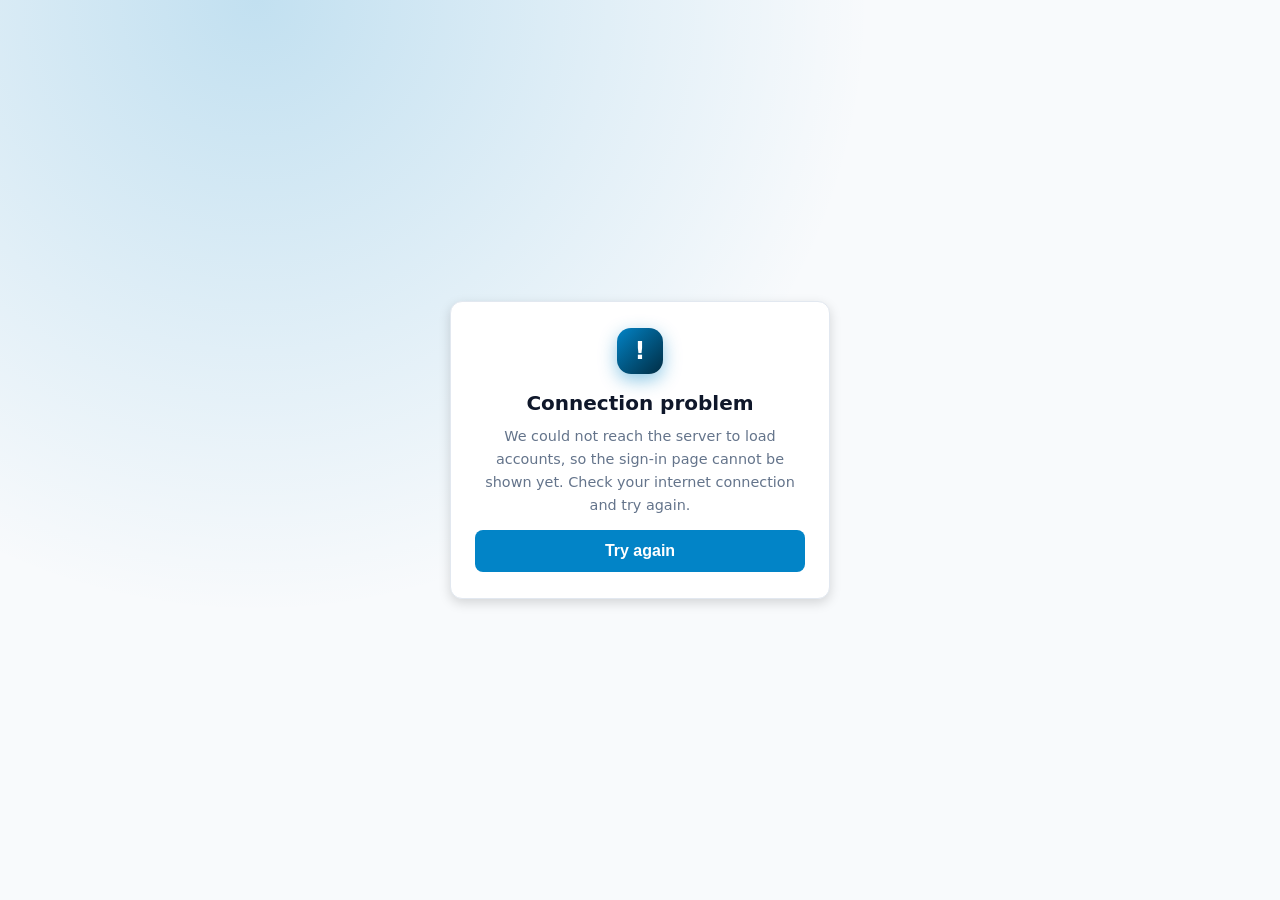
<file: index.html>
<!doctype html>
<html lang="en">
  <head>
    <meta charset="UTF-8" />
    <meta name="viewport" content="width=device-width, initial-scale=1.0" />
    <title>MinaEmad</title>
    <script src="theme.js"></script>
    <link rel="stylesheet" href="styles.css" />
    <link rel="stylesheet" href="auth.css" />
  </head>
  <body>
    <button class="menu-toggle" id="menuToggle" aria-label="Toggle menu">
      &#9776;
    </button>

    <nav class="sidebar" id="siteNav">
      <a href="#home" class="logo"
        ><span class="logo-mark">M</span
        ><span class="logo-text">MinaEmad</span></a
      >
      <ul class="nav-links" id="navLinks">
        <li><a href="#home" class="active">Home</a></li>
        <li><a href="attendance.html">Attendance</a></li>
        <li><a href="points.html">Points</a></li>
        <li><a href="todo.html">Todo</a></li>
        <li><a href="logs.html">Logs</a></li>
        <li><a href="settings.html">Settings</a></li>
      </ul>
      <div class="nav-actions">
        <button
          class="theme-toggle"
          id="themeToggle"
          aria-label="Toggle dark mode"
        ></button>
      </div>
    </nav>

    <main>
      <section id="home" class="hero">
        <div class="hero-content">
          <h1>Hi, I'm <span class="accent">Mina Emad</span></h1>
          <a href="#projects" class="btn">See Projects</a>
        </div>
      </section>

      <section id="projects" class="projects">
        <h2>Projects</h2>
        <div class="project-grid">
          <article class="card">
            <h3>Todo List</h3>
            <p>Task manager with local storage persistence.</p>
            <a href="todo.html" class="card-link">Open project &rarr;</a>
          </article>
          <article class="card">
            <h3>Attendance Plan</h3>
            <p>Track student attendance by date with custom special days.</p>
            <a href="attendance.html" class="card-link">Open project &rarr;</a>
          </article>
          <article class="card">
            <h3>Points Board</h3>
            <p>Award points to every student marked present, with live manual controls.</p>
            <a href="points.html" class="card-link">Open project &rarr;</a>
          </article>
        </div>
      </section>
    </main>

    <footer>
      <p>&copy; <span id="year"></span> MinaEmad. All rights reserved.</p>
    </footer>

    <script src="sidebar.js"></script>
    <script src="supabase.js"></script>
  <script src="classes.js"></script>
  <script src="auth.js"></script>
    <script src="audit.js"></script>
    <script src="script.js"></script>
  </body>
</html>
</file>
<file: styles.css>
* {
  margin: 0;
  padding: 0;
  box-sizing: border-box;
}

html {
  scroll-behavior: smooth;
  font-size: calc(16px * var(--font-scale, 1));
}

/* ---- Base tokens (theme: midnight, design: classic) ---- */
:root {
  --bg: #0f172a;
  --surface: #1e293b;
  --card-bg: var(--surface);
  --text: #e2e8f0;
  --muted: #94a3b8;
  --accent: #38bdf8;
  --error: #f87171;
  --border: #334155;
  --header-bg: rgba(15, 23, 42, 0.95);
  --btn-text: #0f172a;

  --font-sans: system-ui, -apple-system, "Segoe UI", Roboto, sans-serif;
  --radius: 12px;
  --radius-sm: 8px;
  --border-width: 1px;
  --shadow: 0 4px 12px rgba(0, 0, 0, 0.15);
  --heading-transform: none;
  --transition: 0.15s ease;
  --font-scale: 1;
}

/* ---- Themes ---- */
:root[data-theme="midnight"] {
  --bg: #0f172a;
  --surface: #1e293b;
  --text: #e2e8f0;
  --muted: #94a3b8;
  --accent: #38bdf8;
  --error: #f87171;
  --border: #334155;
  --header-bg: rgba(15, 23, 42, 0.95);
  --btn-text: #0f172a;
}

:root[data-theme="daylight"] {
  --bg: #f8fafc;
  --surface: #ffffff;
  --text: #0f172a;
  --muted: #64748b;
  --accent: #0284c7;
  --error: #dc2626;
  --border: #e2e8f0;
  --header-bg: rgba(248, 250, 252, 0.92);
  --btn-text: #ffffff;
}

:root[data-theme="ocean"] {
  --bg: #06283d;
  --surface: #0b3a56;
  --text: #e0f2fe;
  --muted: #7dd3fc;
  --accent: #22d3ee;
  --error: #fb7185;
  --border: #155e75;
  --header-bg: rgba(6, 40, 61, 0.92);
  --btn-text: #06283d;
}

:root[data-theme="sunset"] {
  --bg: #1c1030;
  --surface: #2a1b45;
  --text: #f5e6ff;
  --muted: #c4a7e7;
  --accent: #f472b6;
  --error: #fb7185;
  --border: #432b63;
  --header-bg: rgba(28, 16, 48, 0.92);
  --btn-text: #1c1030;
}

:root[data-theme="forest"] {
  --bg: #0b1f16;
  --surface: #123526;
  --text: #dcfce7;
  --muted: #86efac;
  --accent: #4ade80;
  --error: #fb7185;
  --border: #1c5137;
  --header-bg: rgba(11, 31, 22, 0.92);
  --btn-text: #0b1f16;
}

:root[data-theme="amoled"] {
  --bg: #000000;
  --surface: #050505;
  --text: #f8fafc;
  --muted: #94a3b8;
  --accent: #38bdf8;
  --error: #f87171;
  --border: #1a1a1a;
  --header-bg: rgba(0, 0, 0, 0.95);
  --btn-text: #000000;
}

:root[data-theme="nord"] {
  --bg: #2e3440;
  --surface: #3b4252;
  --text: #eceff4;
  --muted: #d8dee9;
  --accent: #88c0d0;
  --error: #bf616a;
  --border: #4c566a;
  --header-bg: rgba(46, 52, 64, 0.92);
  --btn-text: #2e3440;
}

/* ---- Designs ---- */
:root[data-design="classic"] {
  --radius: 12px;
  --radius-sm: 8px;
  --border-width: 1px;
  --shadow: 0 4px 12px rgba(0, 0, 0, 0.15);
  --heading-transform: none;
  --transition: 0.15s ease;
}

:root[data-design="minimal"] {
  --radius: 4px;
  --radius-sm: 3px;
  --border-width: 0;
  --shadow: none;
  --heading-transform: none;
  --transition: 0.1s ease;
}

:root[data-design="rounded"] {
  --radius: 20px;
  --radius-sm: 999px;
  --border-width: 1px;
  --shadow: 0 10px 30px rgba(0, 0, 0, 0.25);
  --heading-transform: none;
  --transition: 0.2s ease;
}

:root[data-design="sharp"] {
  --radius: 0;
  --radius-sm: 0;
  --border-width: 2px;
  --shadow: 4px 4px 0 rgba(0, 0, 0, 0.35);
  --heading-transform: uppercase;
  --transition: 0.05s linear;
}

:root[data-design="glass"] {
  --radius: 16px;
  --radius-sm: 12px;
  --border-width: 1px;
  --card-bg: color-mix(in srgb, var(--surface) 55%, transparent);
  --shadow: 0 8px 32px rgba(0, 0, 0, 0.25);
  --heading-transform: none;
  --transition: 0.2s ease;
}

:root[data-design="glass"] body {
  background: radial-gradient(
      circle at 20% 0%,
      color-mix(in srgb, var(--accent) 22%, transparent),
      transparent 45%
    ),
    var(--bg);
  background-attachment: fixed;
}

:root[data-design="glass"] .card,
:root[data-design="glass"] .todo-item,
:root[data-design="glass"] .field input,
:root[data-design="glass"] .field textarea,
:root[data-design="glass"] .todo-form input,
:root[data-design="glass"] .option {
  -webkit-backdrop-filter: blur(12px);
  backdrop-filter: blur(12px);
}

body {
  font-family: var(--font-sans);
  background: var(--bg);
  color: var(--text);
  line-height: 1.6;
  padding-left: 230px;
  transition: background var(--transition), color var(--transition);
}

h1,
h2,
h3 {
  text-transform: var(--heading-transform);
}

.sidebar {
  position: fixed;
  top: 0;
  left: 0;
  bottom: 0;
  width: 230px;
  z-index: 40;
  display: flex;
  flex-direction: column;
  gap: 1.5rem;
  padding: 1.35rem 1rem;
  background: var(--surface);
  border-right: var(--border-width) solid var(--border);
}

.sidebar .logo {
  font-size: 1.35rem;
}

.sidebar .logo-mark {
  width: 38px;
  height: 38px;
  border-radius: 12px;
  font-size: 1.2rem;
}

.logo {
  display: inline-flex;
  align-items: center;
  gap: 0.65rem;
  font-weight: 800;
  font-size: 1.6rem;
  letter-spacing: -0.02em;
  text-decoration: none;
}

.logo-mark {
  display: grid;
  place-items: center;
  width: 46px;
  height: 46px;
  flex: none;
  border-radius: 14px;
  background: linear-gradient(135deg, var(--accent), color-mix(in srgb, var(--accent) 35%, #000));
  color: var(--btn-text);
  font-size: 1.5rem;
  font-weight: 900;
  line-height: 1;
  box-shadow: 0 6px 18px color-mix(in srgb, var(--accent) 45%, transparent);
  transition: transform var(--transition);
}

.logo:hover .logo-mark {
  transform: rotate(-6deg) scale(1.05);
}

.logo-text {
  background: linear-gradient(90deg, var(--text) 30%, var(--accent));
  -webkit-background-clip: text;
  background-clip: text;
  -webkit-text-fill-color: transparent;
  color: var(--accent);
}

.nav-actions {
  display: flex;
  align-items: center;
  gap: 0.5rem;
}

.theme-toggle {
  display: grid;
  place-items: center;
  width: 40px;
  height: 40px;
  border-radius: var(--radius-sm);
  border: var(--border-width) solid var(--border);
  background: var(--surface);
  color: var(--text);
  font-size: 1.1rem;
  cursor: pointer;
  transition: border-color var(--transition), color var(--transition);
}

.theme-toggle:hover {
  border-color: var(--accent);
  color: var(--accent);
}

.nav-links {
  list-style: none;
  display: flex;
  flex-direction: column;
  gap: 0.3rem;
  flex: 1;
}

.nav-links a {
  display: flex;
  align-items: center;
  gap: 0.6rem;
  padding: 0.55rem 0.75rem;
  border-radius: var(--radius-sm);
  color: var(--muted);
  font-weight: 600;
  font-size: 0.95rem;
  text-decoration: none;
  transition: background var(--transition), color var(--transition);
}

.nav-links a::before {
  content: "";
  flex: none;
  width: 6px;
  height: 6px;
  border-radius: 50%;
  background: currentColor;
  opacity: 0.55;
}

.nav-links a:hover {
  color: var(--text);
  background: color-mix(in srgb, var(--accent) 12%, transparent);
}

.nav-links a.active {
  color: var(--accent);
  background: color-mix(in srgb, var(--accent) 15%, transparent);
}

.nav-links a.active::before {
  opacity: 1;
}

.menu-toggle {
  display: none;
  position: fixed;
  top: 0.85rem;
  left: 0.85rem;
  z-index: 60;
  width: 42px;
  height: 42px;
  place-items: center;
  background: var(--surface);
  border: var(--border-width) solid var(--border);
  border-radius: var(--radius-sm);
  color: var(--text);
  font-size: 1.4rem;
  line-height: 1;
  cursor: pointer;
  box-shadow: var(--shadow);
  transition:
    left var(--transition),
    border-color var(--transition),
    color var(--transition);
}

.menu-toggle:hover {
  border-color: var(--accent);
  color: var(--accent);
}

section {
  max-width: 1000px;
  margin: 0 auto;
  padding: 4rem 1.5rem;
  scroll-margin-top: 70px;
  opacity: 0;
  transform: translateY(24px);
  transition: opacity 0.6s ease, transform 0.6s ease;
}

section.visible {
  opacity: 1;
  transform: translateY(0);
}

@media (prefers-reduced-motion: reduce) {
  html {
    scroll-behavior: auto;
  }

  section {
    opacity: 1;
    transform: none;
    transition: none;
  }
}

.hero {
  min-height: 70vh;
  display: flex;
  align-items: center;
}

.hero h1 {
  font-size: 2.8rem;
  margin-bottom: 1rem;
}

.accent {
  color: var(--accent);
}

.hero p {
  color: var(--muted);
  font-size: 1.2rem;
  margin-bottom: 2rem;
  max-width: 520px;
}

.subtitle {
  color: var(--muted);
  margin-bottom: 1.5rem;
}

.btn {
  display: inline-block;
  background: var(--accent);
  color: var(--btn-text);
  padding: 0.75rem 1.5rem;
  border: none;
  border-radius: var(--radius-sm);
  font-weight: 600;
  font-size: 1rem;
  text-decoration: none;
  cursor: pointer;
  transition: transform var(--transition), opacity var(--transition);
}

.btn:hover {
  transform: translateY(-2px);
  opacity: 0.9;
}

.projects h2 {
  font-size: 2rem;
  margin-bottom: 2rem;
}

.project-grid {
  display: grid;
  grid-template-columns: repeat(auto-fit, minmax(240px, 1fr));
  gap: 1.5rem;
}

.card {
  background: var(--card-bg);
  padding: 1.5rem;
  border-radius: var(--radius);
  border: var(--border-width) solid var(--border);
  box-shadow: var(--shadow);
  transition: transform var(--transition), border-color var(--transition);
}

.card:hover {
  transform: translateY(-4px);
  border-color: var(--accent);
}

.card h3 {
  margin-bottom: 0.5rem;
}

.card p {
  color: var(--muted);
}

.card-link {
  display: inline-block;
  margin-top: 0.9rem;
  color: var(--accent);
  font-weight: 600;
  text-decoration: none;
}

.card-link:hover {
  text-decoration: underline;
}

.status {
  color: var(--accent);
  font-weight: 600;
  min-height: 1.5rem;
}

footer {
  text-align: center;
  padding: 2rem;
  color: var(--muted);
  border-top: var(--border-width) solid var(--border);
}

footer a {
  color: var(--accent);
  text-decoration: none;
}

.nav-scrim {
  display: none;
}

@media (max-width: 900px) {
  body {
    padding-left: 0;
  }

  body.nav-open {
    overflow: hidden;
  }

  .sidebar {
    left: -240px;
    transition: left var(--transition), box-shadow var(--transition);
    box-shadow: none;
  }

  .sidebar.open {
    left: 0;
    box-shadow: 0 0 40px rgba(0, 0, 0, 0.4);
  }

  .menu-toggle {
    display: grid;
  }

  body.nav-open .menu-toggle {
    left: calc(230px + 0.85rem);
    border-color: var(--accent);
    color: var(--accent);
  }

  .nav-scrim {
    display: block;
    position: fixed;
    inset: 0;
    z-index: 35;
    background: rgba(0, 0, 0, 0.55);
    backdrop-filter: blur(2px);
    opacity: 0;
    pointer-events: none;
    transition: opacity var(--transition);
  }

  .nav-scrim.show {
    opacity: 1;
    pointer-events: auto;
  }
}

@media (max-width: 640px) {
  .hero h1 {
    font-size: 2rem;
  }
}
</file>
<file: auth.css>
[hidden] {
  display: none !important;
}

/* ---------- Login overlay ---------- */

.auth-overlay {
  position: fixed;
  inset: 0;
  z-index: 200;
  display: grid;
  place-items: center;
  padding: 1rem;
  background:
    radial-gradient(
      circle at 20% 0%,
      color-mix(in srgb, var(--accent) 22%, transparent),
      transparent 45%
    ),
    var(--bg);
}

.auth-card {
  width: min(380px, 100%);
  display: flex;
  flex-direction: column;
  gap: 0.85rem;
  background: var(--card-bg);
  border: var(--border-width) solid var(--border);
  border-radius: var(--radius);
  box-shadow: var(--shadow);
  padding: 1.6rem 1.5rem;
}

.auth-card h2 {
  font-size: 1.25rem;
}

.auth-logo {
  display: grid;
  place-items: center;
  width: 46px;
  height: 46px;
  border-radius: 14px;
  background: linear-gradient(135deg, var(--accent), color-mix(in srgb, var(--accent) 35%, #000));
  color: var(--btn-text);
  font-size: 1.5rem;
  font-weight: 900;
  line-height: 1;
  box-shadow: 0 6px 18px color-mix(in srgb, var(--accent) 45%, transparent);
}

.auth-sub {
  color: var(--muted);
  font-size: 0.9rem;
  margin-top: -0.5rem;
}

.auth-field {
  display: flex;
  flex-direction: column;
  gap: 0.3rem;
  font-size: 0.68rem;
  font-weight: 600;
  letter-spacing: 0.06em;
  text-transform: uppercase;
  color: var(--muted);
}

.auth-field input,
.auth-field select {
  background: var(--surface);
  border: var(--border-width) solid var(--border);
  border-radius: var(--radius-sm);
  padding: 0.6rem 0.75rem;
  color: var(--text);
  font-family: inherit;
  font-size: 0.95rem;
  text-transform: none;
  letter-spacing: normal;
  transition: border-color var(--transition), box-shadow var(--transition);
}

.auth-field select {
  appearance: none;
  -webkit-appearance: none;
  background-image: url("data:image/svg+xml;utf8,<svg xmlns='http://www.w3.org/2000/svg' width='10' height='6' viewBox='0 0 10 6'><path fill='%23888888' d='M1 1l4 4 4-4'/></svg>");
  background-repeat: no-repeat;
  background-position: right 0.75rem center;
  padding-right: 2rem;
  cursor: pointer;
}

.auth-field select:hover {
  border-color: var(--accent);
}

.auth-field input:focus,
.auth-field select:focus {
  outline: none;
  border-color: var(--accent);
  box-shadow: 0 0 0 3px color-mix(in srgb, var(--accent) 30%, transparent);
}

.auth-field select option {
  background: var(--surface);
  color: var(--text);
}

.auth-error {
  color: var(--error);
  font-size: 0.85rem;
  min-height: 1.2em;
}

.auth-submit {
  width: 100%;
  text-align: center;
}

/* ---------- Loading (content area only — sidebar stays visible) ---------- */

.page-loading {
  position: fixed;
  top: 0;
  right: 0;
  bottom: 0;
  left: 230px;
  z-index: 30;
  display: flex;
  flex-direction: column;
  align-items: center;
  justify-content: center;
  gap: 0.7rem;
  background: var(--bg);
}

.page-loading-text {
  color: var(--muted);
  font-size: 0.88rem;
}

.auth-spinner {
  width: 26px;
  height: 26px;
  margin: 0.15rem auto 0;
  border: 3px solid color-mix(in srgb, var(--accent) 25%, transparent);
  border-top-color: var(--accent);
  border-radius: 50%;
  animation: auth-spin 0.8s linear infinite;
}

@keyframes auth-spin {
  to {
    transform: rotate(360deg);
  }
}

@media (max-width: 900px) {
  .page-loading {
    left: 0;
  }
}

.auth-accounts {
  display: flex;
  flex-wrap: wrap;
  align-items: center;
  gap: 0.4rem;
  font-size: 0.78rem;
  color: var(--muted);
}

.auth-account {
  background: var(--surface);
  border: var(--border-width) solid var(--border);
  border-radius: 999px;
  color: var(--text);
  font-family: inherit;
  font-size: 0.78rem;
  padding: 0.2rem 0.65rem;
  cursor: pointer;
  transition: border-color var(--transition), color var(--transition);
}

.auth-account:hover {
  border-color: var(--accent);
  color: var(--accent);
}

/* ---------- Locked / denied states ---------- */

body.auth-locked main,
body.auth-locked footer,
body.auth-locked .sidebar,
body.auth-locked .menu-toggle {
  display: none;
}

.auth-denied-box {
  position: fixed;
  inset: 0;
  z-index: 150;
  display: grid;
  place-items: center;
  padding: 1rem;
  background: var(--bg);
}

.auth-card-static {
  text-align: center;
  align-items: center;
}

body.auth-denied main,
body.auth-denied footer,
body.auth-denied .sidebar,
body.auth-denied .menu-toggle {
  display: none;
}

/* ---------- Sidebar user chip ---------- */

.user-chip {
  display: flex;
  flex-direction: column;
  gap: 0.5rem;
  padding-top: 0.85rem;
  border-top: var(--border-width) solid var(--border);
}

.user-chip-top {
  display: flex;
  flex-direction: column;
  min-width: 0;
}

.user-chip-name {
  font-weight: 700;
  font-size: 0.95rem;
  overflow: hidden;
  text-overflow: ellipsis;
  white-space: nowrap;
}

.user-chip-role {
  font-size: 0.66rem;
  font-weight: 600;
  letter-spacing: 0.08em;
  text-transform: uppercase;
  color: var(--accent);
}

.user-logout {
  background: var(--surface);
  border: var(--border-width) solid var(--border);
  border-radius: var(--radius-sm);
  color: var(--text);
  font-family: inherit;
  font-size: 0.82rem;
  font-weight: 600;
  padding: 0.45rem 0.75rem;
  cursor: pointer;
  transition: border-color var(--transition), color var(--transition);
}

.user-logout:hover {
  border-color: var(--error);
  color: var(--error);
}
</file>
<file: attendance.css>
:root {
  --present: #22c55e;
  --absent: #ef4444;
  --warn: #f59e0b;
  --violet: #a855f7;
}

.attendance {
  max-width: 100%;
  opacity: 1;
  transform: none;
}

.attendance h1 {
  font-size: 2rem;
  margin-bottom: 0.3rem;
}

.att-controls {
  display: flex;
  flex-wrap: wrap;
  gap: 0.6rem 1.1rem;
  align-items: flex-end;
}

.control {
  display: flex;
  flex-direction: column;
  gap: 0.3rem;
  font-size: 0.66rem;
  font-weight: 600;
  letter-spacing: 0.06em;
  text-transform: uppercase;
  color: var(--muted);
}

#attYear {
  width: 78px;
}

#groupSelect {
  width: 185px;
}

#studentName {
  width: 160px;
}

#specialDay {
  width: 145px;
}

#specialTitle {
  width: 140px;
}

.control input,
.control select {
  background: var(--surface);
  border: var(--border-width) solid var(--border);
  border-radius: var(--radius-sm);
  padding: 0.45rem 0.65rem;
  color: var(--text);
  font-family: inherit;
  font-size: 0.88rem;
  font-weight: 500;
  text-transform: none;
  letter-spacing: normal;
  width: 100%;
  transition:
    border-color var(--transition),
    box-shadow var(--transition);
}

.control input:focus,
.control select:focus {
  outline: none;
  border-color: var(--accent);
  box-shadow: 0 0 0 3px color-mix(in srgb, var(--accent) 30%, transparent);
}

.panel {
  background: var(--card-bg);
  border: var(--border-width) solid var(--border);
  border-radius: var(--radius);
  box-shadow: var(--shadow);
  padding: 0.85rem 1.05rem;
  margin-bottom: 1rem;
  display: flex;
  flex-direction: column;
  gap: 0.75rem;
}

.panel.toolbar {
  width: fit-content;
  max-width: 100%;
  margin: 0 auto 1rem;
  align-items: flex-start;
}

.panel.toolbar .control input,
.panel.toolbar .control select {
  width: auto;
}

.panel.toolbar .inline {
  gap: 0.4rem;
}

.panel.toolbar .btn {
  padding: 0.45rem 0.85rem;
  font-size: 0.85rem;
}

.panel.toolbar .weekdays button {
  padding: 0.35rem 0.65rem;
  font-size: 0.8rem;
}

/* ---- Filter bar ---- */

.filter-bar {
  display: flex;
  align-items: center;
  flex-wrap: wrap;
  gap: 0.5rem;
  justify-content: center;
  background: var(--card-bg);
  border: var(--border-width) solid var(--border);
  border-radius: var(--radius);
  box-shadow: var(--shadow);
  padding: 0.45rem 0.55rem;
  margin: 0 auto 1rem;
  width: fit-content;
  max-width: 100%;
}

.fb-search {
  position: relative;
  display: flex;
  align-items: center;
}

.fb-search .fb-icon {
  position: absolute;
  left: 0.75rem;
  color: var(--muted);
  pointer-events: none;
}

.fb-search input {
  background: var(--surface);
  border: var(--border-width) solid var(--border);
  border-radius: 999px;
  padding: 0.5rem 0.9rem 0.5rem 2rem;
  color: var(--text);
  font-family: inherit;
  font-size: 0.87rem;
  width: 255px;
  transition:
    border-color var(--transition),
    box-shadow var(--transition);
}

.fb-search input::placeholder {
  color: var(--muted);
}

.fb-search input:focus {
  outline: none;
  border-color: var(--accent);
  box-shadow: 0 0 0 3px color-mix(in srgb, var(--accent) 25%, transparent);
}

.fb-pill {
  display: flex;
  align-items: center;
  gap: 0.15rem;
  background: var(--surface);
  border: var(--border-width) solid var(--border);
  border-radius: 999px;
  padding-right: 0.3rem;
}

.fb-pill .fb-label {
  padding-left: 0.85rem;
  font-size: 0.66rem;
  font-weight: 600;
  letter-spacing: 0.06em;
  text-transform: uppercase;
  color: var(--muted);
  white-space: nowrap;
}

.fb-pill select {
  appearance: none;
  -webkit-appearance: none;
  background: transparent;
  border: none;
  color: var(--text);
  font-family: inherit;
  font-size: 0.86rem;
  font-weight: 600;
  padding: 0.5rem 1.6rem 0.5rem 0.4rem;
  cursor: pointer;
  background-image: url("data:image/svg+xml;utf8,<svg xmlns='http://www.w3.org/2000/svg' width='10' height='6' viewBox='0 0 10 6'><path d='M1 1l4 4 4-4' fill='none' stroke='%2394a3b8' stroke-width='1.6' stroke-linecap='round' stroke-linejoin='round'/></svg>");
  background-repeat: no-repeat;
  background-position: right 0.6rem center;
}

.fb-pill select:focus {
  outline: none;
}

.segmented {
  display: flex;
  gap: 2px;
  padding: 3px;
  background: var(--surface);
  border: var(--border-width) solid var(--border);
  border-radius: 999px;
}

.seg {
  border: none;
  background: transparent;
  color: var(--muted);
  font-family: inherit;
  font-size: 0.83rem;
  font-weight: 600;
  padding: 0.4rem 0.85rem;
  border-radius: 999px;
  cursor: pointer;
  transition:
    background var(--transition),
    color var(--transition);
}

.seg:hover {
  color: var(--text);
}

.seg.active {
  background: var(--accent);
  color: var(--btn-text);
}

.fb-actions {
  display: flex;
  gap: 0.4rem;
  padding-left: 0.15rem;
}

.fb-actions .btn.ghost {
  padding: 0.45rem 0.85rem;
  font-size: 0.85rem;
}

/* Attendance day picker */
.weekdays {
  display: flex;
  flex-wrap: wrap;
  gap: 0.4rem;
}

.weekdays button {
  background: var(--surface);
  border: var(--border-width) solid var(--border);
  color: var(--muted);
  padding: 0.45rem 0.8rem;
  border-radius: var(--radius-sm);
  font-family: inherit;
  font-size: 0.85rem;
  cursor: pointer;
  transition:
    background var(--transition),
    color var(--transition),
    border-color var(--transition);
}

.weekdays button:hover {
  color: var(--text);
  border-color: var(--accent);
}

.weekdays button[aria-pressed="true"] {
  background: var(--accent);
  border-color: var(--accent);
  color: var(--btn-text);
  font-weight: 600;
}

.inline {
  display: flex;
  flex-wrap: wrap;
  gap: 0.5rem;
}

.inline input {
  min-width: 0;
}

.inline select {
  flex: 1;
  min-width: 150px;
  width: auto;
}

.btn.ghost {
  background: var(--surface);
  color: var(--text);
  border: var(--border-width) solid var(--border);
  padding: 0.6rem 1rem;
  font-size: 0.9rem;
}

.btn.ghost:hover:not(:disabled) {
  border-color: var(--accent);
  color: var(--accent);
}

.btn.ghost.danger:hover:not(:disabled) {
  border-color: var(--error);
  color: var(--error);
}

.btn:disabled {
  opacity: 0.45;
  cursor: not-allowed;
  transform: none;
}

/* Modal */
.modal {
  position: fixed;
  inset: 0;
  z-index: 50;
  display: grid;
  place-items: center;
  padding: 1rem;
}

.modal[hidden] {
  display: none;
}

.modal-backdrop {
  position: absolute;
  inset: 0;
  background: rgba(0, 0, 0, 0.55);
  -webkit-backdrop-filter: blur(2px);
  backdrop-filter: blur(2px);
}

.modal-card {
  position: relative;
  width: min(440px, 100%);
  background: var(--card-bg);
  border: var(--border-width) solid var(--border);
  border-radius: var(--radius);
  box-shadow: var(--shadow);
  padding: 1.25rem 1.35rem;
  display: flex;
  flex-direction: column;
  gap: 1rem;
}

.modal-card h2 {
  font-size: 1.15rem;
}

.modal-body {
  display: flex;
  flex-direction: column;
  gap: 0.9rem;
}

.modal-field {
  display: flex;
  flex-direction: column;
  gap: 0.35rem;
  font-size: 0.82rem;
  color: var(--muted);
}

.modal-field input,
.modal-field textarea {
  background: var(--surface);
  border: var(--border-width) solid var(--border);
  border-radius: var(--radius-sm);
  padding: 0.6rem 0.75rem;
  color: var(--text);
  font-family: inherit;
  font-size: 0.95rem;
  width: 100%;
  resize: vertical;
}

.modal-field input:focus,
.modal-field textarea:focus {
  outline: none;
  border-color: var(--accent);
  box-shadow: 0 0 0 3px color-mix(in srgb, var(--accent) 30%, transparent);
}

.modal-field input[readonly] {
  color: var(--muted);
  cursor: default;
}

.modal-field input[data-key="code"] {
  font-family: ui-monospace, SFMono-Regular, Menlo, Consolas, monospace;
  letter-spacing: 0.18em;
  font-weight: 600;
  color: var(--accent);
}

.modal-actions {
  display: flex;
  justify-content: flex-end;
  gap: 0.6rem;
}

.day-list {
  display: flex;
  align-items: center;
  gap: 0.75rem;
  flex-wrap: wrap;
  margin-bottom: 1rem;
}

.day-list-label {
  color: var(--muted);
  font-size: 0.85rem;
}

.chips {
  display: flex;
  flex-wrap: wrap;
  gap: 0.5rem;
}

.chip {
  display: inline-flex;
  align-items: center;
  gap: 0.35rem;
  background: color-mix(in srgb, var(--accent) 20%, var(--surface));
  border: 1px solid var(--accent);
  border-radius: 999px;
  padding: 0.25rem 0.4rem 0.25rem 0.7rem;
  font-size: 0.8rem;
  color: var(--text);
}

.chip-x {
  background: none;
  border: none;
  color: var(--muted);
  font-size: 1rem;
  line-height: 1;
  cursor: pointer;
  padding: 0 0.15rem;
}

.chip-x:hover {
  color: var(--error);
}

.legend {
  display: flex;
  flex-wrap: wrap;
  gap: 1.25rem;
  margin-bottom: 1rem;
  font-size: 0.85rem;
  color: var(--muted);
}

.legend-item {
  display: inline-flex;
  align-items: center;
  gap: 0.4rem;
}

.dot {
  width: 14px;
  height: 14px;
  border-radius: 4px;
  border: 1px solid var(--border);
}

.dot.present {
  background: color-mix(in srgb, var(--present) 45%, transparent);
  border-color: var(--present);
}

.dot.absent {
  background: color-mix(in srgb, var(--absent) 45%, transparent);
  border-color: var(--absent);
}

.hint {
  display: flex;
  align-items: center;
  gap: 0.5rem;
  margin-bottom: 1rem;
  padding: 0.7rem 0.95rem;
  border: 1px solid color-mix(in srgb, var(--accent) 40%, var(--border));
  border-radius: var(--radius-sm);
  background: color-mix(in srgb, var(--accent) 12%, transparent);
  color: var(--text);
  font-size: 0.85rem;
}

.hint[hidden] {
  display: none;
}

.empty-state {
  text-align: center;
  color: var(--muted);
  font-size: 0.95rem;
  padding: 3rem 1.5rem;
  border-radius: var(--radius);
  background: color-mix(in srgb, var(--surface) 40%, transparent);
}

.empty-state::before {
  content: "";
  display: block;
  width: 44px;
  height: 44px;
  margin: 0 auto 0.9rem;
  border-radius: 12px;
  background: color-mix(in srgb, var(--accent) 18%, transparent);
  border: 1px solid color-mix(in srgb, var(--accent) 45%, transparent);
  box-shadow: inset 0 0 0 8px color-mix(in srgb, var(--accent) 8%, transparent);
}

.table-wrap {
  overflow-x: auto;
  border: var(--border-width) solid var(--border);
  border-radius: var(--radius);
  background: var(--bg);
}

.att-table {
  border-collapse: separate;
  border-spacing: 0;
  width: max-content;
  min-width: 100%;
  font-size: 0.85rem;
}

.att-table th,
.att-table td {
  border: 1px solid var(--border);
  /* border-right: 1px solid var(--border); */
  padding: 0;
  text-align: center;
  white-space: nowrap;
}

.att-table thead th {
  position: sticky;
  top: 0;
  background: var(--surface);
  color: var(--muted);
  font-weight: 600;
  padding: 0.5rem 0.6rem;
  z-index: 3;
}

.att-table thead th .dow {
  display: block;
  font-size: 0.72rem;
  text-transform: uppercase;
  letter-spacing: 0.04em;
}

.att-table thead th .dm {
  display: block;
  color: var(--text);
  font-size: 0.85rem;
}

.att-table thead th .ttl {
  display: block;
  max-width: 92px;
  margin: 0.15rem auto 0;
  overflow: hidden;
  text-overflow: ellipsis;
  white-space: nowrap;
  color: var(--accent);
  font-size: 0.68rem;
  font-weight: 600;
}

.att-table thead th.special {
  background: color-mix(in srgb, var(--accent) 25%, var(--surface));
  color: var(--text);
}

.name-col {
  position: sticky;
  left: 0;
  z-index: 2;
  text-align: left !important;
  background: var(--surface);
  min-width: 200px;
  max-width: 260px;
  padding: 0.5rem 0.6rem !important;
}

.att-table thead th.name-col {
  z-index: 4;
}

.name-cell {
  display: flex;
  align-items: center;
  justify-content: space-between;
  gap: 0.5rem;
}

.student-info {
  display: flex;
  flex-direction: column;
  flex: 1;
  min-width: 0;
}

.student-name {
  display: block;
  font-weight: 600;
  overflow: hidden;
  text-overflow: ellipsis;
  white-space: nowrap;
}

.student-meta {
  display: flex;
  align-items: center;
  gap: 0.4rem;
  min-width: 0;
  overflow: hidden;
}

.student-code {
  flex: none;
  font-family: ui-monospace, SFMono-Regular, Menlo, Consolas, monospace;
  font-size: 0.7rem;
  font-weight: 600;
  letter-spacing: 0.08em;
  color: var(--accent);
  background: color-mix(in srgb, var(--accent) 12%, transparent);
  border: 1px solid color-mix(in srgb, var(--accent) 35%, transparent);
  border-radius: 4px;
  padding: 0 0.3rem;
  line-height: 1.5;
}

.student-actions {
  display: flex;
  flex: none;
  gap: 0.1rem;
}

.icon-btn {
  background: none;
  border: none;
  color: var(--muted);
  font-size: 1rem;
  line-height: 1;
  cursor: pointer;
  padding: 0.15rem;
  border-radius: 5px;
  transition:
    color var(--transition),
    background var(--transition);
}

.icon-btn:hover {
  color: var(--accent);
  background: color-mix(in srgb, var(--accent) 12%, transparent);
}

.icon-btn.del-student:hover {
  color: var(--error);
  background: color-mix(in srgb, var(--error) 12%, transparent);
}

.att-table td.cell {
  padding: 0;
  height: 56px;
}

.mark {
  display: block;
  width: 100%;
  height: 100%;
  min-width: 52px;
  border: none;
  background: transparent;
  color: var(--text);
  font-size: 0.95rem;
  font-weight: 700;
  cursor: pointer;
  transition: background var(--transition);
}

@media (max-width: 640px) {
  .att-table td.cell {
    height: 46px;
  }
}

.mark:hover {
  background: color-mix(in srgb, var(--accent) 12%, transparent);
}

.mark.present {
  background: color-mix(in srgb, var(--present) 35%, transparent);
  color: var(--present);
}

.mark.absent {
  background: color-mix(in srgb, var(--absent) 35%, transparent);
  color: var(--absent);
}

.att-table thead th.is-today {
  background: color-mix(in srgb, var(--accent) 42%, var(--surface));
  color: var(--text);
}

.att-table td.cell.is-today {
  background: color-mix(in srgb, var(--accent) 10%, transparent);
}

@keyframes colFlash {
  0% {
    box-shadow: inset 0 0 0 3px var(--accent);
  }
  100% {
    box-shadow: inset 0 0 0 3px transparent;
  }
}

.att-table th.flash,
.att-table td.cell.flash {
  animation: colFlash 1.3s ease;
}

.sum-col {
  background: var(--surface);
  padding: 0.5rem 0.75rem;
  font-weight: 600;
  min-width: 72px;
}

.sum-col .p {
  color: var(--present);
}

.sum-col .a {
  color: var(--absent);
}

.tab-nav {
  display: flex;
  gap: 0.5rem;
  flex-wrap: wrap;
  margin: 1rem 0 1.25rem;
}

.tab-btn {
  background: var(--surface);
  border: var(--border-width) solid var(--border);
  border-radius: var(--radius-sm);
  color: var(--text);
  font-family: inherit;
  font-size: 0.95rem;
  padding: 0.5rem 0.9rem;
  cursor: pointer;
  transition:
    border-color var(--transition),
    color var(--transition),
    background var(--transition);
}

.tab-btn.active {
  border-color: var(--accent);
  color: var(--accent);
}

.tab-btn:hover:not(.active) {
  border-color: var(--accent);
}

.reports-grid {
  display: grid;
  grid-template-columns: repeat(auto-fit, minmax(340px, 1fr));
  gap: 1.25rem;
  margin-top: 1.25rem;
  align-items: start;
}

.report-card {
  background: var(--surface);
  border: var(--border-width) solid var(--border);
  border-radius: var(--radius);
  padding: 1rem 1.25rem;
  box-shadow: var(--shadow);
  min-width: 0;
}

.report-card--wide {
  grid-column: 1 / -1;
}

.reports-grid--single {
  grid-template-columns: 1fr;
}

.report-card h3 {
  margin: 0 0 0.25rem;
  font-size: 1.05rem;
}

.card-sub {
  color: var(--muted);
  font-size: 0.82rem;
  margin: 0 0 0.9rem;
}

.report-empty {
  color: var(--muted);
  font-size: 0.88rem;
  padding: 1.25rem 0.25rem;
  text-align: center;
}

.report-empty[hidden] {
  display: none;
}

/* ---- Range picker ---- */

.report-panel {
  width: 100%;
}

.report-head {
  display: flex;
  flex-wrap: wrap;
  align-items: flex-end;
  justify-content: space-between;
  gap: 1rem;
}

.report-head-text h2 {
  font-size: 1.35rem;
  margin-bottom: 0.25rem;
}

.report-head-text .subtitle {
  margin-bottom: 0;
}

.range-bar {
  display: flex;
  flex-wrap: wrap;
  align-items: flex-end;
  gap: 0.6rem 0.75rem;
}

.range-bar .control input {
  width: 150px;
}

.range-presets {
  display: flex;
  flex-wrap: wrap;
  gap: 2px;
  padding: 3px;
  background: var(--surface);
  border: var(--border-width) solid var(--border);
  border-radius: 999px;
}

.range-presets .seg {
  border: none;
  background: transparent;
  color: var(--muted);
  font-family: inherit;
  font-size: 0.8rem;
  font-weight: 600;
  padding: 0.35rem 0.7rem;
  border-radius: 999px;
  cursor: pointer;
  white-space: nowrap;
  transition:
    background var(--transition),
    color var(--transition);
}

.range-presets .seg:hover {
  color: var(--text);
}

.range-presets .seg.active {
  background: var(--accent);
  color: var(--btn-text);
}

.range-summary {
  color: var(--muted);
  font-size: 0.85rem;
  margin: 0;
}

/* ---- KPI cards ---- */

.kpi-grid {
  display: grid;
  grid-template-columns: repeat(auto-fit, minmax(160px, 1fr));
  gap: 0.85rem;
  margin-top: 1.25rem;
}

.kpi-card {
  display: flex;
  flex-direction: column;
  gap: 0.2rem;
  background: var(--surface);
  border: var(--border-width) solid var(--border);
  border-radius: var(--radius);
  box-shadow: var(--shadow);
  padding: 0.8rem 0.95rem;
}

.kpi-label {
  color: var(--muted);
  font-size: 0.72rem;
  font-weight: 600;
  letter-spacing: 0.05em;
  text-transform: uppercase;
}

.kpi-value {
  font-size: 1.55rem;
  font-weight: 700;
  line-height: 1.2;
}

.kpi-sub {
  color: var(--muted);
  font-size: 0.78rem;
}

/* ---- Charts ---- */

.chart {
  min-width: 0;
}

.chart-svg {
  width: 100%;
  height: auto;
  display: block;
  font-family: var(--font-sans);
  overflow: visible;
}

.chart-scroll {
  overflow-x: auto;
  padding-bottom: 0.25rem;
}

.chart-empty {
  color: var(--muted);
  font-size: 0.88rem;
  text-align: center;
  padding: 2rem 0.75rem;
  border: 1px dashed var(--border);
  border-radius: var(--radius-sm);
}

.chart-donut {
  display: flex;
  justify-content: center;
}

.chart-legend {
  display: flex;
  flex-wrap: wrap;
  gap: 0.4rem 1rem;
  margin-top: 0.75rem;
  font-size: 0.8rem;
  color: var(--muted);
}

.swatch {
  width: 12px;
  height: 12px;
  border-radius: 3px;
  border: 1px solid var(--border);
  flex: none;
}

.swatch--present {
  background: color-mix(in srgb, var(--present) 55%, transparent);
  border-color: var(--present);
}

.swatch--absent {
  background: color-mix(in srgb, var(--absent) 55%, transparent);
  border-color: var(--absent);
}

.swatch--none {
  background: repeating-linear-gradient(
    45deg,
    color-mix(in srgb, var(--muted) 40%, transparent) 0 3px,
    transparent 3px 6px
  );
}

.swatch--excellent {
  background: color-mix(in srgb, var(--present) 55%, transparent);
  border-color: var(--present);
}

.swatch--good {
  background: color-mix(in srgb, var(--accent) 55%, transparent);
  border-color: var(--accent);
}

.swatch--warning {
  background: color-mix(in srgb, var(--warn) 55%, transparent);
  border-color: var(--warn);
}

.swatch--risk {
  background: color-mix(in srgb, var(--absent) 55%, transparent);
  border-color: var(--absent);
}

.swatch--nodata {
  background: color-mix(in srgb, var(--muted) 35%, transparent);
  border-color: var(--border);
}

/* SVG primitives */

.ch-grid {
  stroke: var(--border);
  stroke-width: 1;
  vector-effect: non-scaling-stroke;
}

.ch-axis-label {
  fill: var(--muted);
  font-size: 10.5px;
  font-family: var(--font-sans);
}

.ch-value-label {
  fill: var(--text);
  font-size: 11px;
  font-weight: 600;
  font-family: var(--font-sans);
}

.ch-center-value {
  fill: var(--text);
  font-size: 26px;
  font-weight: 700;
  font-family: var(--font-sans);
}

.ch-center-label {
  fill: var(--muted);
  font-size: 11px;
  font-family: var(--font-sans);
}

.ch-line {
  fill: none;
  stroke: var(--accent);
  stroke-width: 2.5;
  stroke-linecap: round;
  stroke-linejoin: round;
  vector-effect: non-scaling-stroke;
}

.ch-area {
  opacity: 1;
}

.ch-grad-top {
  stop-color: var(--accent);
  stop-opacity: 0.35;
}

.ch-grad-bottom {
  stop-color: var(--accent);
  stop-opacity: 0;
}

.ch-dot {
  fill: var(--accent);
  stroke: var(--surface);
  stroke-width: 1.5;
}

.ch-bar {
  fill: var(--accent);
}

.ch-bar-track {
  fill: color-mix(in srgb, var(--muted) 16%, transparent);
}

.ch-bar--present {
  fill: var(--present);
}

.ch-bar--absent {
  fill: var(--absent);
  fill-opacity: 0.75;
}

.ch-bar--accent {
  fill: var(--accent);
}

.ch-bar--violet {
  fill: var(--violet);
}

.ch-bar--excellent {
  fill: var(--present);
}

.ch-bar--good {
  fill: var(--accent);
}

.ch-bar--warning {
  fill: var(--warn);
}

.ch-bar--risk {
  fill: var(--absent);
}

.ch-bar--nodata {
  fill: color-mix(in srgb, var(--muted) 45%, transparent);
}

/* ---- Heatmap ---- */

.heatmap-scroll {
  overflow: auto;
  max-height: 430px;
  border: var(--border-width) solid var(--border);
  border-radius: var(--radius-sm);
}

.heatmap {
  border-collapse: separate;
  border-spacing: 2px;
  padding: 0.4rem;
}

.heatmap th {
  color: var(--muted);
  font-size: 0.66rem;
  font-weight: 600;
  white-space: nowrap;
  padding: 0 0.2rem;
}

.heatmap thead th {
  position: sticky;
  top: 0;
  background: var(--surface);
  z-index: 2;
  text-align: center;
}

.heatmap tbody th {
  position: sticky;
  left: 0;
  background: var(--surface);
  z-index: 1;
  text-align: left;
  max-width: 130px;
  overflow: hidden;
  text-overflow: ellipsis;
}

.heatmap .hm-corner {
  position: sticky;
  left: 0;
  z-index: 3;
  background: var(--surface);
  text-align: left;
}

.hm-cell {
  width: 13px;
  height: 13px;
  border-radius: 3px;
  border: 1px solid transparent;
}

.hm-present {
  background: var(--present);
}

.hm-absent {
  background: var(--absent);
  opacity: 0.85;
}

.hm-none {
  background: repeating-linear-gradient(
    45deg,
    color-mix(in srgb, var(--muted) 45%, transparent) 0 3px,
    transparent 3px 6px
  );
  border-color: var(--border);
}

/* ---- Report tables ---- */

.report-table-wrap {
  overflow-x: auto;
}

.report-table {
  width: 100%;
  border-collapse: collapse;
  min-width: 560px;
}

.report-table th,
.report-table td {
  border: var(--border-width) solid var(--border);
  padding: 0.45rem 0.6rem;
  text-align: left;
  font-size: 0.88rem;
}

.report-table th {
  background: color-mix(in srgb, var(--surface) 90%, var(--accent) 10%);
  color: var(--text);
  white-space: nowrap;
}

.report-table td {
  color: var(--text);
}

.report-table tbody tr:hover {
  background: color-mix(in srgb, var(--accent) 7%, transparent);
}

.cell-code {
  font-family: ui-monospace, SFMono-Regular, Menlo, Consolas, monospace;
  font-size: 0.78rem;
  letter-spacing: 0.06em;
  color: var(--accent);
}

.cell-pct {
  font-weight: 600;
  white-space: nowrap;
}

.mini-bar {
  width: 100%;
  min-width: 70px;
  height: 5px;
  margin-top: 0.28rem;
  border-radius: 999px;
  background: color-mix(in srgb, var(--muted) 20%, transparent);
  overflow: hidden;
}

.mini-fill {
  display: block;
  height: 100%;
  border-radius: 999px;
  background: var(--accent);
}

.mini-fill--excellent {
  background: var(--present);
}

.mini-fill--good {
  background: var(--accent);
}

.mini-fill--warning {
  background: var(--warn);
}

.mini-fill--risk {
  background: var(--absent);
}

.mini-fill--nodata {
  background: var(--muted);
}

.mini-fill--accent {
  background: var(--accent);
}

.badge {
  display: inline-block;
  padding: 0.15rem 0.55rem;
  border-radius: 999px;
  font-size: 0.75rem;
  font-weight: 600;
  border: 1px solid var(--border);
  color: var(--text);
  background: color-mix(in srgb, var(--muted) 14%, transparent);
  white-space: nowrap;
}

.badge--excellent {
  color: var(--present);
  border-color: color-mix(in srgb, var(--present) 55%, transparent);
  background: color-mix(in srgb, var(--present) 14%, transparent);
}

.badge--good {
  color: var(--accent);
  border-color: color-mix(in srgb, var(--accent) 55%, transparent);
  background: color-mix(in srgb, var(--accent) 14%, transparent);
}

.badge--warning {
  color: var(--warn);
  border-color: color-mix(in srgb, var(--warn) 55%, transparent);
  background: color-mix(in srgb, var(--warn) 14%, transparent);
}

.badge--risk {
  color: var(--absent);
  border-color: color-mix(in srgb, var(--absent) 55%, transparent);
  background: color-mix(in srgb, var(--absent) 14%, transparent);
}

.badge--nodata {
  color: var(--muted);
}

.pagination {
  display: flex;
  align-items: flex-end;
  justify-content: space-between;
  gap: 1rem;
  flex-wrap: wrap;
  margin-top: 1rem;
}

.pagination[hidden] {
  display: none;
}

.pagination .control select {
  width: auto;
}

.pager {
  display: flex;
  align-items: center;
  gap: 0.75rem;
}

.page-btn {
  background: var(--surface);
  border: var(--border-width) solid var(--border);
  border-radius: var(--radius-sm);
  color: var(--text);
  font-family: inherit;
  font-size: 0.9rem;
  padding: 0.5rem 0.9rem;
  cursor: pointer;
  transition:
    border-color var(--transition),
    color var(--transition),
    opacity var(--transition);
}

.page-btn:hover:not(:disabled) {
  border-color: var(--accent);
  color: var(--accent);
}

.page-btn:disabled {
  opacity: 0.45;
  cursor: not-allowed;
}

.page-info {
  font-size: 0.85rem;
  color: var(--muted);
  white-space: nowrap;
}

@media (max-width: 640px) {
  .attendance h1 {
    font-size: 1.6rem;
  }
}
</file>
<file: logs.css>
/* ---- Activity logs page ---- */

.log-toolbar {
  display: flex;
  gap: 0.5rem;
  flex-wrap: wrap;
  margin: 1rem 0 0.75rem;
  align-items: center;
}

.log-toolbar select {
  background: var(--card-bg);
  color: var(--text);
  border: var(--border-width) solid var(--border);
  border-radius: var(--radius-sm);
  padding: 0.4rem 0.6rem;
  font: inherit;
  font-size: 0.9rem;
}

.log-table-wrap {
  overflow-x: auto;
  max-height: 480px;
  overflow-y: auto;
  border: var(--border-width) solid var(--border);
  border-radius: var(--radius-sm);
  background: var(--card-bg);
}

.log-table {
  width: 100%;
  border-collapse: collapse;
  font-size: 0.85rem;
}

.log-table th,
.log-table td {
  padding: 0.45rem 0.6rem;
  text-align: left;
  border-bottom: 1px solid var(--border);
  white-space: nowrap;
}

.log-table th {
  position: sticky;
  top: 0;
  background: var(--surface);
  z-index: 1;
}

.log-table td.log-detail {
  white-space: normal;
  max-width: 260px;
  color: var(--muted);
  font-family: ui-monospace, monospace;
  font-size: 0.78rem;
}

.log-table tbody tr:hover {
  background: color-mix(in srgb, var(--accent) 8%, transparent);
}

.log-table .log-action {
  font-weight: 600;
}

.log-table .log-time {
  color: var(--muted);
  font-variant-numeric: tabular-nums;
}

#logEmpty {
  margin-top: 0.5rem;
}

.log-source {
  margin: 0 0 0.6rem;
  color: var(--muted);
  font-size: 0.85rem;
}

.log-diag {
  margin: 0 0 0.6rem;
  padding: 0.5rem 0.7rem;
  border-radius: var(--radius-sm);
  font-size: 0.85rem;
  border: var(--border-width) solid var(--border);
}

.log-diag--error {
  border-color: var(--error);
  color: var(--error);
}

.log-diag--ok {
  border-color: var(--accent);
  color: var(--accent);
}
</file>
<file: points.css>
:root {
  --points-positive: #22c55e;
  --points-danger: #ef4444;
  --points-glow: color-mix(in srgb, var(--accent) 28%, transparent);
}

.points-page {
  max-width: 1120px;
  opacity: 1;
  transform: none;
}

.points-page [hidden] {
  display: none !important;
}

.points-page h1 {
  font-size: clamp(2rem, 4vw, 2.8rem);
  line-height: 1.05;
  letter-spacing: -0.04em;
  margin-bottom: 0.65rem;
}

.points-page h2 {
  font-size: 1.05rem;
  letter-spacing: -0.01em;
}

.points-hero {
  position: relative;
  display: flex;
  align-items: center;
  justify-content: space-between;
  gap: 2rem;
  overflow: hidden;
  margin-bottom: 1rem;
  padding: clamp(1.4rem, 3vw, 2.4rem);
  border: var(--border-width) solid var(--border);
  border-radius: calc(var(--radius) + 4px);
  background:
    radial-gradient(circle at 88% 0%, color-mix(in srgb, var(--accent) 18%, transparent), transparent 42%),
    linear-gradient(145deg, var(--card-bg), color-mix(in srgb, var(--accent) 7%, var(--card-bg)));
  box-shadow: var(--shadow);
}

.points-hero::after {
  content: "";
  position: absolute;
  right: -90px;
  bottom: -140px;
  width: 280px;
  height: 280px;
  border: 1px solid color-mix(in srgb, var(--accent) 30%, transparent);
  border-radius: 50%;
  pointer-events: none;
}

.points-hero-text {
  position: relative;
  z-index: 1;
  max-width: 680px;
}

.points-eyebrow {
  display: inline-flex;
  align-items: center;
  gap: 0.45rem;
  margin-bottom: 0.8rem;
  color: var(--accent);
  font-size: 0.68rem;
  font-weight: 800;
  letter-spacing: 0.16em;
  text-transform: uppercase;
}

.points-eyebrow::before {
  content: "";
  width: 24px;
  height: 2px;
  border-radius: 999px;
  background: var(--accent);
}

.points-hero .subtitle {
  margin-bottom: 0;
  font-size: 0.98rem;
  max-width: 62ch;
}

.points-hero-mark {
  position: relative;
  z-index: 1;
  display: grid;
  place-items: center;
  flex: none;
  width: 132px;
  height: 132px;
  border: 1px solid color-mix(in srgb, var(--accent) 45%, var(--border));
  border-radius: 50%;
  background: color-mix(in srgb, var(--accent) 10%, transparent);
  color: var(--accent);
  box-shadow:
    inset 0 0 0 10px color-mix(in srgb, var(--accent) 5%, transparent),
    0 18px 45px var(--points-glow);
}

.points-hero-mark span {
  margin-top: 0.55rem;
  font-size: 3.5rem;
  font-weight: 300;
  line-height: 0.75;
}

.points-hero-mark small {
  margin-top: -0.7rem;
  font-size: 0.7rem;
  font-weight: 800;
  letter-spacing: 0.18em;
  text-transform: uppercase;
}

.points-toolbar {
  display: flex;
  align-items: flex-end;
  justify-content: space-between;
  gap: 1rem 1.5rem;
  flex-wrap: wrap;
  margin-bottom: 1rem;
  padding: 0.9rem 1rem;
  border: var(--border-width) solid var(--border);
  border-radius: var(--radius);
  background: var(--card-bg);
  box-shadow: var(--shadow);
}

.points-toolbar-fields {
  display: flex;
  align-items: flex-end;
  gap: 0.8rem;
  flex-wrap: wrap;
}

.points-field {
  display: flex;
  flex-direction: column;
  gap: 0.32rem;
  min-width: 190px;
  color: var(--muted);
  font-size: 0.66rem;
  font-weight: 700;
  letter-spacing: 0.08em;
  text-transform: uppercase;
}

.points-field select {
  appearance: none;
  -webkit-appearance: none;
  width: 100%;
  min-height: 42px;
  padding: 0.55rem 2.2rem 0.55rem 0.8rem;
  border: var(--border-width) solid var(--border);
  border-radius: var(--radius-sm);
  background-color: var(--surface);
  background-image: url("data:image/svg+xml;utf8,<svg xmlns='http://www.w3.org/2000/svg' width='12' height='7' viewBox='0 0 12 7'><path d='M1 1l5 5 5-5' fill='none' stroke='%2394a3b8' stroke-width='1.7' stroke-linecap='round' stroke-linejoin='round'/></svg>");
  background-repeat: no-repeat;
  background-position: right 0.8rem center;
  color: var(--text);
  font-family: inherit;
  font-size: 0.88rem;
  font-weight: 600;
  letter-spacing: normal;
  text-transform: none;
  cursor: pointer;
  transition:
    border-color var(--transition),
    box-shadow var(--transition),
    background-color var(--transition);
}

.points-field select:hover {
  border-color: color-mix(in srgb, var(--accent) 55%, var(--border));
}

.points-field select:focus-visible {
  outline: none;
  border-color: var(--accent);
  box-shadow: 0 0 0 3px color-mix(in srgb, var(--accent) 25%, transparent);
}

.points-toolbar-actions {
  display: flex;
  align-items: center;
  gap: 0.85rem;
  padding-bottom: 0.1rem;
}

.points-live {
  display: inline-flex;
  align-items: center;
  gap: 0.45rem;
  color: var(--muted);
  font-size: 0.72rem;
  font-weight: 600;
  white-space: nowrap;
}

.points-live-dot {
  width: 7px;
  height: 7px;
  border-radius: 50%;
  background: var(--points-positive);
  box-shadow: 0 0 0 4px color-mix(in srgb, var(--points-positive) 16%, transparent);
}

.points-refresh {
  padding: 0.55rem 0.9rem;
  border: var(--border-width) solid var(--border);
  border-radius: var(--radius-sm);
  background: var(--surface);
  color: var(--text);
  font-family: inherit;
  font-size: 0.8rem;
  font-weight: 700;
  cursor: pointer;
  transition:
    border-color var(--transition),
    color var(--transition),
    transform var(--transition),
    background var(--transition);
}

.points-refresh:hover {
  border-color: var(--accent);
  color: var(--accent);
  background: color-mix(in srgb, var(--accent) 10%, var(--surface));
  transform: translateY(-1px);
}

.points-refresh:active {
  transform: translateY(0);
}

.points-refresh:focus-visible {
  outline: none;
  box-shadow: 0 0 0 3px color-mix(in srgb, var(--accent) 25%, transparent);
}

.points-stats {
  display: grid;
  grid-template-columns: repeat(4, minmax(0, 1fr));
  gap: 0.8rem;
  margin-bottom: 1rem;
}

.points-stat {
  position: relative;
  overflow: hidden;
  min-width: 0;
  padding: 0.95rem 1rem;
  border: var(--border-width) solid var(--border);
  border-radius: var(--radius);
  background: var(--card-bg);
  box-shadow: var(--shadow);
}

.points-stat::after {
  content: "";
  position: absolute;
  top: 0;
  right: 0;
  width: 52px;
  height: 52px;
  border-radius: 0 0 0 52px;
  background: color-mix(in srgb, var(--accent) 8%, transparent);
}

.points-stat-label {
  display: block;
  margin-bottom: 0.35rem;
  color: var(--muted);
  font-size: 0.64rem;
  font-weight: 800;
  letter-spacing: 0.1em;
  text-transform: uppercase;
}

.points-stat-value {
  display: block;
  overflow: hidden;
  color: var(--text);
  font-size: 1.55rem;
  font-weight: 800;
  line-height: 1.1;
  letter-spacing: -0.035em;
  text-overflow: ellipsis;
  white-space: nowrap;
}

.points-stat-value.is-accent {
  color: var(--accent);
}

.points-stat-note {
  display: block;
  overflow: hidden;
  margin-top: 0.25rem;
  color: var(--muted);
  font-size: 0.7rem;
  text-overflow: ellipsis;
  white-space: nowrap;
}

.points-board {
  overflow: hidden;
  border: var(--border-width) solid var(--border);
  border-radius: calc(var(--radius) + 2px);
  background: var(--card-bg);
  box-shadow: var(--shadow);
}

.points-board-head {
  display: flex;
  align-items: center;
  justify-content: space-between;
  gap: 1rem;
  padding: 1rem 1.1rem;
  border-bottom: var(--border-width) solid var(--border);
  background: color-mix(in srgb, var(--accent) 4%, transparent);
}

.points-board-head p {
  margin-top: 0.1rem;
  color: var(--muted);
  font-size: 0.78rem;
}

.points-count {
  flex: none;
  padding: 0.3rem 0.65rem;
  border: 1px solid color-mix(in srgb, var(--accent) 34%, var(--border));
  border-radius: 999px;
  background: color-mix(in srgb, var(--accent) 10%, transparent);
  color: var(--accent);
  font-size: 0.7rem;
  font-weight: 800;
  letter-spacing: 0.04em;
  white-space: nowrap;
}

.points-list {
  display: flex;
  flex-direction: column;
}

.points-row {
  display: grid;
  grid-template-columns: minmax(0, 1fr) auto auto;
  grid-template-areas: "person score controls";
  align-items: center;
  gap: 1rem;
  padding: 0.85rem 1.1rem;
  border-bottom: var(--border-width) solid var(--border);
  transition:
    background var(--transition),
    box-shadow var(--transition);
}

.points-row:last-child {
  border-bottom: none;
}

.points-row:hover {
  background: color-mix(in srgb, var(--accent) 5%, transparent);
  box-shadow: inset 3px 0 0 var(--accent);
}

.points-person {
  grid-area: person;
  display: flex;
  align-items: center;
  gap: 0.8rem;
  min-width: 0;
}

.points-avatar {
  display: grid;
  place-items: center;
  flex: none;
  width: 43px;
  height: 43px;
  border: 1px solid color-mix(in srgb, var(--accent) 38%, var(--border));
  border-radius: 50%;
  background: color-mix(in srgb, var(--accent) 13%, var(--surface));
  color: var(--accent);
  font-size: 0.82rem;
  font-weight: 800;
  letter-spacing: 0.03em;
}

.points-person-text {
  min-width: 0;
}

.points-name {
  overflow: hidden;
  color: var(--text);
  font-size: 0.95rem;
  font-weight: 700;
  line-height: 1.3;
  text-overflow: ellipsis;
  white-space: nowrap;
}

.points-meta {
  overflow: hidden;
  margin-top: 0.12rem;
  color: var(--muted);
  font-size: 0.7rem;
  font-weight: 500;
  text-overflow: ellipsis;
  white-space: nowrap;
}

.points-score {
  grid-area: score;
  display: flex;
  align-items: baseline;
  justify-content: flex-end;
  gap: 0.28rem;
  min-width: 74px;
  padding: 0.35rem 0.7rem;
  border: 1px solid var(--border);
  border-radius: var(--radius-sm);
  background: var(--surface);
}

.points-value {
  color: var(--accent);
  font-size: 1.35rem;
  font-variant-numeric: tabular-nums;
  font-weight: 800;
  line-height: 1;
}

.points-value.is-bump {
  animation: points-bump 0.28s ease;
}

.points-unit {
  color: var(--muted);
  font-size: 0.62rem;
  font-weight: 800;
  letter-spacing: 0.08em;
  text-transform: uppercase;
}

.points-controls {
  grid-area: controls;
  display: flex;
  align-items: center;
  gap: 0.4rem;
}

.points-btn {
  display: grid;
  place-items: center;
  width: 38px;
  height: 38px;
  padding: 0;
  border: var(--border-width) solid var(--border);
  border-radius: var(--radius-sm);
  background: var(--surface);
  color: var(--text);
  font-family: inherit;
  font-size: 1.25rem;
  font-weight: 600;
  line-height: 1;
  cursor: pointer;
  user-select: none;
  transition:
    background var(--transition),
    border-color var(--transition),
    color var(--transition),
    transform var(--transition),
    box-shadow var(--transition);
}

.points-btn:hover:not(:disabled) {
  transform: translateY(-1px);
}

.points-btn:active:not(:disabled) {
  transform: scale(0.94);
}

.points-btn:focus-visible {
  outline: none;
  box-shadow: 0 0 0 3px color-mix(in srgb, var(--accent) 25%, transparent);
}

.points-btn--minus:hover:not(:disabled) {
  border-color: var(--points-danger);
  background: color-mix(in srgb, var(--points-danger) 12%, var(--surface));
  color: var(--points-danger);
}

.points-btn--plus {
  border-color: color-mix(in srgb, var(--accent) 48%, var(--border));
  background: color-mix(in srgb, var(--accent) 13%, var(--surface));
  color: var(--accent);
}

.points-btn--plus:hover:not(:disabled) {
  border-color: var(--accent);
  background: var(--accent);
  color: var(--btn-text);
  box-shadow: 0 7px 18px var(--points-glow);
}

.points-btn:disabled {
  opacity: 0.34;
  cursor: not-allowed;
}

.points-empty {
  padding: 3rem 1.5rem;
  border: var(--border-width) dashed var(--border);
  border-radius: calc(var(--radius) + 2px);
  background: var(--card-bg);
  text-align: center;
}

.points-empty-mark {
  display: grid;
  place-items: center;
  width: 64px;
  height: 64px;
  margin: 0 auto 1rem;
  border: 1px solid var(--border);
  border-radius: 50%;
  color: var(--muted);
  font-size: 1.5rem;
  font-weight: 800;
}

.points-empty h2 {
  margin-bottom: 0.35rem;
  font-size: 1.15rem;
}

.points-empty p {
  max-width: 470px;
  margin: 0 auto 1.1rem;
  color: var(--muted);
  font-size: 0.88rem;
}

.points-empty-link {
  display: inline-block;
  color: var(--accent);
  font-size: 0.86rem;
  font-weight: 700;
  text-decoration: none;
}

.points-empty-link:hover {
  text-decoration: underline;
}

.points-status {
  min-height: 1.4rem;
  margin-top: 0.6rem;
  color: var(--muted);
  font-size: 0.76rem;
  text-align: right;
}

/* ---- Tabs ---- */

.points-tabs {
  display: inline-flex;
  gap: 3px;
  margin-bottom: 1rem;
  padding: 3px;
  border: var(--border-width) solid var(--border);
  border-radius: 999px;
  background: var(--surface);
  box-shadow: var(--shadow);
}

.points-tab {
  padding: 0.5rem 1.05rem;
  border: none;
  border-radius: 999px;
  background: transparent;
  color: var(--muted);
  font-family: inherit;
  font-size: 0.82rem;
  font-weight: 700;
  cursor: pointer;
  transition:
    background var(--transition),
    color var(--transition),
    box-shadow var(--transition);
}

.points-tab:hover {
  background: color-mix(in srgb, var(--accent) 10%, transparent);
  color: var(--text);
}

.points-tab.active {
  background: var(--accent);
  color: var(--btn-text);
  box-shadow: 0 5px 14px var(--points-glow);
}

.points-tab:focus-visible {
  outline: none;
  box-shadow: 0 0 0 3px color-mix(in srgb, var(--accent) 25%, transparent);
}

/* ---- Analysis ---- */

.analysis-toolbar {
  align-items: center;
}

.analysis-scope {
  margin: 0 0 0.15rem;
  color: var(--muted);
  font-size: 0.76rem;
  font-weight: 600;
}

.analysis-stats {
  grid-template-columns: repeat(5, minmax(0, 1fr));
}

.analysis-grid {
  display: grid;
  grid-template-columns: minmax(0, 1.15fr) minmax(300px, 1fr);
  gap: 1rem;
}

.analysis-card {
  min-width: 0;
  padding: 1.05rem 1.1rem;
  border: var(--border-width) solid var(--border);
  border-radius: calc(var(--radius) + 2px);
  background: var(--card-bg);
  box-shadow: var(--shadow);
}

.analysis-card--wide {
  grid-column: 1 / -1;
}

.analysis-card h3 {
  margin-bottom: 0.2rem;
  font-size: 1rem;
  letter-spacing: -0.01em;
}

.analysis-sub {
  margin-bottom: 0.8rem;
  color: var(--muted);
  font-size: 0.78rem;
}

.analysis-table-wrap {
  overflow: auto;
  border: var(--border-width) solid var(--border);
  border-radius: var(--radius-sm);
}

.analysis-table-wrap--tall {
  max-height: 480px;
}

.analysis-table {
  width: 100%;
  min-width: 520px;
  border-collapse: collapse;
  font-size: 0.8rem;
}

.analysis-table th {
  position: sticky;
  top: 0;
  z-index: 1;
  padding: 0.6rem 0.7rem;
  border-bottom: var(--border-width) solid var(--border);
  background: var(--surface);
  color: var(--muted);
  font-size: 0.62rem;
  font-weight: 800;
  letter-spacing: 0.08em;
  text-align: left;
  text-transform: uppercase;
  white-space: nowrap;
}

.analysis-table td {
  padding: 0.6rem 0.7rem;
  border-bottom: var(--border-width) solid var(--border);
  color: var(--text);
  vertical-align: middle;
  white-space: nowrap;
}

.analysis-table tbody tr:last-child td {
  border-bottom: none;
}

.analysis-table tbody tr:hover {
  background: color-mix(in srgb, var(--accent) 5%, transparent);
}

.analysis-class-name,
.analysis-student-name {
  font-weight: 700;
}

.analysis-strong,
.analysis-points {
  color: var(--accent);
  font-weight: 800;
  font-variant-numeric: tabular-nums;
}

.analysis-top-cell {
  max-width: 330px;
  overflow: hidden;
  color: var(--muted);
  text-overflow: ellipsis;
}

.analysis-empty-cell {
  padding: 1.2rem !important;
  color: var(--muted) !important;
  text-align: center !important;
}

.analysis-rank {
  display: inline-grid;
  place-items: center;
  min-width: 26px;
  height: 26px;
  padding: 0 0.4rem;
  border: var(--border-width) solid var(--border);
  border-radius: 999px;
  background: var(--surface);
  color: var(--muted);
  font-size: 0.68rem;
  font-weight: 800;
  font-variant-numeric: tabular-nums;
}

.analysis-rank--top {
  border-color: var(--accent);
  background: var(--accent);
  color: var(--btn-text);
  box-shadow: 0 4px 10px var(--points-glow);
}

.points-distribution {
  display: flex;
  flex-direction: column;
  gap: 0.72rem;
}

.distribution-row {
  display: grid;
  grid-template-columns: 64px minmax(0, 1fr) 30px;
  align-items: center;
  gap: 0.6rem;
}

.distribution-label {
  color: var(--muted);
  font-size: 0.71rem;
  font-weight: 600;
  white-space: nowrap;
}

.distribution-track {
  overflow: hidden;
  height: 9px;
  border: var(--border-width) solid var(--border);
  border-radius: 999px;
  background: var(--surface);
}

.distribution-fill {
  display: block;
  height: 100%;
  border-radius: inherit;
  background: linear-gradient(90deg, var(--accent), color-mix(in srgb, var(--accent) 52%, var(--text)));
  box-shadow: 0 0 10px var(--points-glow);
  transition: width 0.3s ease;
}

.distribution-count {
  color: var(--text);
  font-size: 0.75rem;
  font-variant-numeric: tabular-nums;
  font-weight: 800;
  text-align: right;
}

.top-performers {
  display: flex;
  flex-direction: column;
  gap: 0.5rem;
  margin: 0;
  padding: 0;
  list-style: none;
}

.top-performer {
  display: flex;
  align-items: center;
  gap: 0.7rem;
  padding: 0.55rem 0.6rem;
  border: var(--border-width) solid var(--border);
  border-radius: var(--radius-sm);
  background: color-mix(in srgb, var(--accent) 4%, transparent);
  transition:
    border-color var(--transition),
    background var(--transition);
}

.top-performer:hover {
  border-color: color-mix(in srgb, var(--accent) 40%, var(--border));
  background: color-mix(in srgb, var(--accent) 8%, transparent);
}

.top-rank {
  display: grid;
  place-items: center;
  flex: none;
  width: 28px;
  height: 28px;
  border: var(--border-width) solid var(--border);
  border-radius: 50%;
  background: var(--surface);
  color: var(--muted);
  font-size: 0.72rem;
  font-weight: 800;
}

.top-performer:first-child .top-rank {
  border-color: var(--accent);
  background: var(--accent);
  color: var(--btn-text);
}

.top-info {
  display: flex;
  flex: 1;
  flex-direction: column;
  min-width: 0;
}

.top-name {
  overflow: hidden;
  color: var(--text);
  font-size: 0.82rem;
  font-weight: 700;
  text-overflow: ellipsis;
  white-space: nowrap;
}

.top-group {
  overflow: hidden;
  color: var(--muted);
  font-size: 0.68rem;
  text-overflow: ellipsis;
  white-space: nowrap;
}

.top-score {
  flex: none;
  color: var(--accent);
  font-size: 0.8rem;
  font-variant-numeric: tabular-nums;
  font-weight: 800;
  white-space: nowrap;
}

.analysis-empty {
  margin: 0;
  padding: 0.9rem;
  border: var(--border-width) dashed var(--border);
  border-radius: var(--radius-sm);
  color: var(--muted);
  font-size: 0.8rem;
  text-align: center;
}

@keyframes points-bump {
  0% {
    transform: scale(1);
  }
  45% {
    transform: scale(1.22);
  }
  100% {
    transform: scale(1);
  }
}

@media (max-width: 860px) {
  .points-stats {
    grid-template-columns: repeat(2, minmax(0, 1fr));
  }

  .points-hero-mark {
    width: 108px;
    height: 108px;
  }

  .points-hero-mark span {
    font-size: 2.8rem;
  }
}

@media (max-width: 700px) {
  .points-hero {
    align-items: flex-start;
  }

  .points-hero-mark {
    display: none;
  }

  .points-toolbar {
    align-items: stretch;
  }

  .points-toolbar-fields {
    display: grid;
    grid-template-columns: 1fr;
    width: 100%;
  }

  .points-field {
    min-width: 0;
  }

  .points-toolbar-actions {
    justify-content: space-between;
    width: 100%;
  }

  .points-row {
    grid-template-columns: minmax(0, 1fr) auto;
    grid-template-areas:
      "person score"
      "controls controls";
    gap: 0.7rem 0.8rem;
    padding: 0.9rem;
  }

  .points-score {
    justify-self: end;
  }

  .points-controls {
    justify-content: flex-end;
  }
}

@media (max-width: 430px) {
  .points-stats {
    grid-template-columns: 1fr;
  }

  .points-row {
    grid-template-columns: minmax(0, 1fr) auto;
    grid-template-areas:
      "person person"
      "score controls";
  }

  .points-controls {
    justify-content: flex-end;
  }

  .points-btn {
    width: 42px;
    height: 40px;
  }
}

@media (max-width: 980px) {
  .analysis-stats {
    grid-template-columns: repeat(3, minmax(0, 1fr));
  }

  .analysis-grid {
    grid-template-columns: minmax(0, 1fr);
  }

  .analysis-card--wide {
    grid-column: auto;
  }
}

@media (max-width: 700px) {
  .analysis-stats {
    grid-template-columns: repeat(2, minmax(0, 1fr));
  }

  .analysis-toolbar {
    align-items: stretch;
  }

  .analysis-scope {
    width: 100%;
  }
}

@media (max-width: 430px) {
  .analysis-stats {
    grid-template-columns: 1fr;
  }
}

@media (prefers-reduced-motion: reduce) {
  .points-page *,
  .points-page *::before,
  .points-page *::after {
    animation-duration: 0.01ms !important;
    transition-duration: 0.01ms !important;
  }
}
</file>
<file: settings.css>
.settings {
  max-width: 760px;
  opacity: 1;
  transform: none;
}

.settings h1 {
  font-size: 2rem;
  margin-bottom: 0.3rem;
}

.settings-group {
  margin-top: 2.25rem;
}

.settings-group h2 {
  font-size: 1.1rem;
  margin-bottom: 1rem;
}

.option-grid {
  display: grid;
  grid-template-columns: repeat(auto-fit, minmax(110px, 1fr));
  gap: 0.9rem;
}

.option {
  display: flex;
  flex-direction: column;
  gap: 0.6rem;
  align-items: stretch;
  text-align: left;
  padding: 0.6rem;
  background: var(--surface);
  border: var(--border-width) solid var(--border);
  border-radius: var(--radius);
  color: var(--text);
  font-family: inherit;
  font-size: 0.9rem;
  cursor: pointer;
  transition:
    border-color var(--transition),
    transform var(--transition);
}

.option:hover {
  transform: translateY(-2px);
  border-color: var(--accent);
}

.option[aria-pressed="true"] {
  border-color: var(--accent);
  box-shadow: 0 0 0 2px color-mix(in srgb, var(--accent) 45%, transparent);
}

.option-label {
  font-weight: 600;
}

/* Theme preview swatches */
.swatch {
  position: relative;
  display: block;
  width: auto;
  height: 52px;
  border-radius: 8px;
  background: var(--p-bg, var(--bg));
  border: 1px solid var(--p-border, var(--border));
  overflow: hidden;
}

.swatch-bar {
  position: absolute;
  top: 0;
  left: 0;
  right: 0;
  height: 12px;
  background: var(--p-surface, var(--surface));
}

.swatch-dot {
  position: absolute;
  bottom: 8px;
  right: 8px;
  width: 16px;
  height: 16px;
  border-radius: 50%;
  background: var(--p-accent, var(--accent));
}

.swatch[data-theme-preview="midnight"] {
  --p-bg: #0f172a;
  --p-surface: #1e293b;
  --p-accent: #38bdf8;
  --p-border: #334155;
}
.swatch[data-theme-preview="daylight"] {
  --p-bg: #f8fafc;
  --p-surface: #ffffff;
  --p-accent: #0284c7;
  --p-border: #e2e8f0;
}
.swatch[data-theme-preview="ocean"] {
  --p-bg: #06283d;
  --p-surface: #0b3a56;
  --p-accent: #22d3ee;
  --p-border: #155e75;
}
.swatch[data-theme-preview="sunset"] {
  --p-bg: #1c1030;
  --p-surface: #2a1b45;
  --p-accent: #f472b6;
  --p-border: #432b63;
}
.swatch[data-theme-preview="forest"] {
  --p-bg: #0b1f16;
  --p-surface: #123526;
  --p-accent: #4ade80;
  --p-border: #1c5137;
}
.swatch[data-theme-preview="amoled"] {
  --p-bg: #000000;
  --p-surface: #0a0a0a;
  --p-accent: #ffffff;
  --p-border: #1a1a1a;
}
.swatch[data-theme-preview="nord"] {
  --p-bg: #2e3440;
  --p-surface: #3b4252;
  --p-accent: #88c0d0;
  --p-border: #4c566a;
}

/* Design preview shapes */
.shape {
  display: block;
  height: 40px;
  width: 100%;
  background: var(--surface);
  border: 1px solid var(--border);
}

.shape[data-design-preview="classic"] {
  border-radius: 12px;
  box-shadow: 0 4px 12px rgba(0, 0, 0, 0.15);
}
.shape[data-design-preview="minimal"] {
  border-radius: 4px;
  border: none;
  box-shadow: none;
}
.shape[data-design-preview="rounded"] {
  border-radius: 999px;
  box-shadow: 0 10px 30px rgba(0, 0, 0, 0.25);
}
.shape[data-design-preview="sharp"] {
  border-radius: 0;
  border-width: 2px;
  box-shadow: 4px 4px 0 rgba(0, 0, 0, 0.35);
}
.shape[data-design-preview="glass"] {
  border-radius: 16px;
  background: color-mix(in srgb, var(--surface) 55%, transparent);
  -webkit-backdrop-filter: blur(6px);
  backdrop-filter: blur(6px);
  box-shadow: 0 8px 32px rgba(0, 0, 0, 0.25);
}

.modal-field select {
  background: var(--surface);
  border: var(--border-width) solid var(--border);
  border-radius: var(--radius-sm);
  padding: 0.6rem 2rem 0.6rem 0.75rem;
  color: var(--text);
  font-family: inherit;
  font-size: 0.95rem;
  width: 100%;
  appearance: none;
  -webkit-appearance: none;
  background-image: url("data:image/svg+xml;utf8,<svg xmlns='http://www.w3.org/2000/svg' width='10' height='6' viewBox='0 0 10 6'><path fill='%23888888' d='M1 1l4 4 4-4'/></svg>");
  background-repeat: no-repeat;
  background-position: right 0.7rem center;
}

.modal-field select:focus {
  outline: none;
  border-color: var(--accent);
  box-shadow: 0 0 0 3px color-mix(in srgb, var(--accent) 30%, transparent);
}

/* Classes / groups management */
.group-note {
  color: var(--muted);
  font-size: 0.88rem;
  margin: -0.4rem 0 0.9rem;
}

.group-list {
  list-style: none;
  display: flex;
  flex-direction: column;
  gap: 0.55rem;
}

.group-item {
  display: flex;
  align-items: center;
  gap: 0.6rem;
  flex-wrap: wrap;
  background: var(--surface);
  border: var(--border-width) solid var(--border);
  border-radius: var(--radius-sm);
  padding: 0.55rem 0.7rem;
}

.group-name {
  flex: 1;
  min-width: 140px;
  font-weight: 600;
  overflow: hidden;
  text-overflow: ellipsis;
  white-space: nowrap;
}

.group-meta {
  font-size: 0.75rem;
  color: var(--muted);
  white-space: nowrap;
}

.group-meta.active-tag {
  color: var(--accent);
  font-weight: 600;
}

.group-rename {
  flex: 1;
  min-width: 140px;
  background: var(--card-bg);
  border: var(--border-width) solid var(--accent);
  border-radius: var(--radius-sm);
  padding: 0.35rem 0.55rem;
  color: var(--text);
  font-family: inherit;
  font-size: 0.9rem;
  font-weight: 600;
}

.group-rename:focus {
  outline: none;
  box-shadow: 0 0 0 3px color-mix(in srgb, var(--accent) 30%, transparent);
}

.group-actions {
  display: flex;
  gap: 0.4rem;
  margin-left: auto;
}

.mini-btn {
  background: var(--card-bg);
  border: var(--border-width) solid var(--border);
  border-radius: var(--radius-sm);
  color: var(--text);
  font-family: inherit;
  font-size: 0.8rem;
  font-weight: 600;
  padding: 0.32rem 0.7rem;
  cursor: pointer;
  transition:
    border-color var(--transition),
    color var(--transition);
}

.mini-btn:hover:not(:disabled) {
  border-color: var(--accent);
  color: var(--accent);
}

.mini-btn.danger:hover:not(:disabled) {
  border-color: var(--error);
  color: var(--error);
}

.mini-btn.primary {
  background: var(--accent);
  border-color: var(--accent);
  color: var(--btn-text);
}

.mini-btn.primary:hover:not(:disabled) {
  color: var(--btn-text);
}

.mini-btn:disabled {
  opacity: 0.45;
  cursor: not-allowed;
}

.group-empty {
  color: var(--muted);
  font-size: 0.88rem;
  padding: 0.4rem 0.1rem;
}

.group-add {
  display: flex;
  justify-content: end;
  gap: 0.55rem;
  margin-top: 0.85rem;
  flex-wrap: wrap;
}

.group-add input {
  flex: 1;
  min-width: 190px;
  background: var(--surface);
  border: var(--border-width) solid var(--border);
  border-radius: var(--radius-sm);
  padding: 0.55rem 0.75rem;
  color: var(--text);
  font-family: inherit;
  font-size: 0.92rem;
  transition:
    border-color var(--transition),
    box-shadow var(--transition);
}

.group-add input:focus {
  outline: none;
  border-color: var(--accent);
  box-shadow: 0 0 0 3px color-mix(in srgb, var(--accent) 30%, transparent);
}

.group-add .btn {
  padding: 0.55rem 1.1rem;
  font-size: 0.9rem;
}

/* ---------- Users & permissions ---------- */
.user-list {
  list-style: none;
  display: flex;
  flex-direction: column;
  gap: 0.55rem;
}

.user-item .group-name {
  font-weight: 700;
}

.user-add {
  margin-top: 1rem;
  display: flex;
  flex-direction: column;
  gap: 0.7rem;
}

.user-add-row {
  display: flex;
  gap: 0.55rem;
  flex-wrap: wrap;
}

/* .user-add-actions {
    margin-top: 0.9rem;
  } */

.user-add-row input {
  flex: 1;
  min-width: 150px;
  background: var(--surface);
  border: var(--border-width) solid var(--border);
  border-radius: var(--radius-sm);
  padding: 0.55rem 0.75rem;
  color: var(--text);
  font-family: inherit;
  font-size: 0.92rem;
  transition:
    border-color var(--transition),
    box-shadow var(--transition);
}

.user-add-row select,
.perm-editor-field select {
  flex: 0 0 auto;
  min-width: 130px;
  background: var(--surface);
  border: var(--border-width) solid var(--border);
  border-radius: var(--radius-sm);
  padding: 0.55rem 2rem 0.55rem 0.75rem;
  color: var(--text);
  font-family: inherit;
  font-size: 0.92rem;
  font-weight: 600;
  cursor: pointer;
  appearance: none;
  -webkit-appearance: none;
  background-image: url("data:image/svg+xml;utf8,<svg xmlns='http://www.w3.org/2000/svg' width='10' height='6' viewBox='0 0 10 6'><path fill='%23888888' d='M1 1l4 4 4-4'/></svg>");
  background-repeat: no-repeat;
  background-position: right 0.7rem center;
  transition:
    border-color var(--transition),
    box-shadow var(--transition);
}

.user-add-row select:hover,
.perm-editor-field select:hover {
  border-color: var(--accent);
}

.user-add-row select option,
.perm-editor-field select option {
  background: var(--surface);
  color: var(--text);
}

.perm-editor-field select {
  width: 100%;
}

.user-add-row input:focus,
.user-add-row select:focus {
  outline: none;
  border-color: var(--accent);
  box-shadow: 0 0 0 3px color-mix(in srgb, var(--accent) 30%, transparent);
}

.user-add-row .btn {
  padding: 0.55rem 1.1rem;
  font-size: 0.9rem;
}

.perm-details {
  background: var(--surface);
  border: var(--border-width) solid var(--border);
  border-radius: var(--radius-sm);
  padding: 0.5rem 0.75rem;
}

.perm-details summary {
  cursor: pointer;
  font-size: 0.68rem;
  font-weight: 600;
  letter-spacing: 0.06em;
  text-transform: uppercase;
  color: var(--muted);
  user-select: none;
}

.perm-details summary:hover {
  color: var(--accent);
}

.perm-groups {
  display: grid;
  grid-template-columns: repeat(auto-fit, minmax(240px, 1fr));
  gap: 0.75rem;
  margin-top: 0.6rem;
}

.perm-group {
  display: flex;
  flex-direction: column;
  gap: 0.35rem;
  background: var(--card-bg);
  border: var(--border-width) solid var(--border);
  border-radius: var(--radius-sm);
  padding: 0.55rem 0.65rem;
}

.perm-group-title {
  font-size: 0.66rem;
  font-weight: 700;
  letter-spacing: 0.08em;
  text-transform: uppercase;
  color: var(--accent);
}

.perm-item {
  display: flex;
  align-items: center;
  gap: 0.5rem;
  font-size: 0.85rem;
  cursor: pointer;
  user-select: none;
}

.perm-item input {
  accent-color: var(--accent);
  cursor: pointer;
  flex: 0 0 auto;
}

.perm-item span {
  line-height: 1.3;
}

.perm-item:has(input:disabled) {
  cursor: not-allowed;
  opacity: 0.75;
}

.perm-editor {
  background: var(--card-bg);
  border: var(--border-width) solid var(--accent);
  border-radius: var(--radius-sm);
  padding: 0.85rem;
  display: flex;
  flex-direction: column;
  gap: 0.75rem;
}

.perm-editor-row {
  display: flex;
  gap: 0.65rem;
  flex-wrap: wrap;
}

.perm-editor-field {
  flex: 1;
  min-width: 170px;
}

.perm-editor-actions {
  display: flex;
  gap: 0.45rem;
  justify-content: flex-end;
}

@media (max-width: 640px) {
  .user-add-row .btn {
    width: 100%;
  }
}
</file>
<file: todo.css>
.todo-app {
  max-width: 640px;
  opacity: 1;
  transform: none;
}

.todo-app h1 {
  font-size: 2rem;
  margin-bottom: 0.3rem;
}

.todo-form {
  display: flex;
  gap: 0.75rem;
  margin-bottom: 1.25rem;
}

.todo-form input {
  flex: 1;
  background: var(--card-bg);
  border: var(--border-width) solid var(--border);
  border-radius: var(--radius-sm);
  padding: 0.75rem;
  color: var(--text);
  font-family: inherit;
  font-size: 1rem;
}

.todo-form input:focus {
  outline: none;
  border-color: var(--accent);
  box-shadow: 0 0 0 3px color-mix(in srgb, var(--accent) 30%, transparent);
}

.todo-toolbar {
  display: flex;
  align-items: center;
  justify-content: space-between;
  flex-wrap: wrap;
  gap: 0.75rem;
  margin-bottom: 1rem;
}

.items-left {
  color: var(--muted);
  font-size: 0.9rem;
}

.filters {
  display: flex;
  gap: 0.4rem;
}

.filter,
.clear-btn {
  background: var(--surface);
  border: var(--border-width) solid var(--border);
  color: var(--muted);
  padding: 0.35rem 0.8rem;
  border-radius: var(--radius-sm);
  font-size: 0.85rem;
  cursor: pointer;
  transition: color var(--transition), border-color var(--transition);
}

.filter:hover,
.clear-btn:hover {
  color: var(--text);
  border-color: var(--accent);
}

.filter.active {
  color: var(--btn-text);
  background: var(--accent);
  border-color: var(--accent);
  font-weight: 600;
}

.todo-list {
  list-style: none;
  display: flex;
  flex-direction: column;
  gap: 0.6rem;
}

.todo-item {
  display: flex;
  align-items: center;
  gap: 0.75rem;
  background: var(--card-bg);
  border: var(--border-width) solid var(--border);
  border-radius: var(--radius);
  box-shadow: var(--shadow);
  padding: 0.75rem 1rem;
  animation: pop-in 0.2s ease;
}

@keyframes pop-in {
  from {
    opacity: 0;
    transform: translateY(-6px);
  }
}

.todo-item input[type="checkbox"] {
  width: 18px;
  height: 18px;
  accent-color: var(--accent);
  cursor: pointer;
}

.todo-item .task-text {
  flex: 1;
  word-break: break-word;
}

.todo-item.done .task-text {
  color: var(--muted);
  text-decoration: line-through;
}

.delete-btn {
  background: none;
  border: none;
  color: var(--muted);
  font-size: 1.2rem;
  line-height: 1;
  cursor: pointer;
  padding: 0 0.25rem;
  transition: color 0.15s;
}

.delete-btn:hover {
  color: var(--error);
}

.empty-state {
  color: var(--muted);
  text-align: center;
  padding: 2rem 0;
}

@media (max-width: 480px) {
  .todo-toolbar {
    flex-direction: column;
    align-items: stretch;
  }

  .filters {
    justify-content: center;
  }
}
</file>
